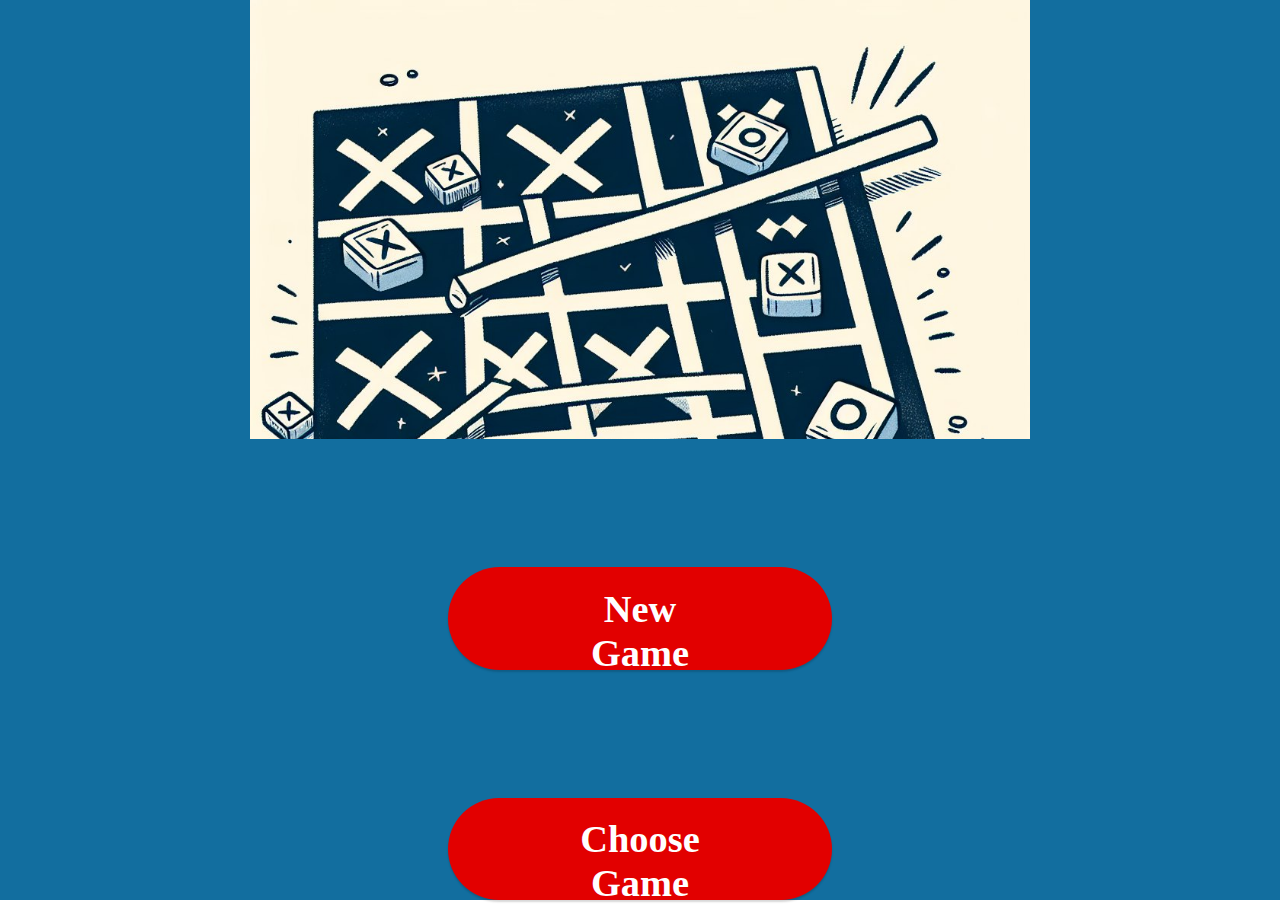
<file: main.html>
<!DOCTYPE html>
<html lang="en">

<head>
  <meta charset="UTF-8">
  <meta name="viewport" content="width=device-width, initial-scale=1.0">
  <meta http-equiv="X-UA-Compatible" content="ie=edge">
  <title>XOGame</title>
  <link rel="stylesheet" href="css/normalize.css" />
  <link rel="stylesheet" href="css/style.css" />
  <link rel="stylesheet" href="css/all.min.css" />
</head>

<body>
  <div class="app">
    <div class="start-game">
      <div id="start-page" class="start-controls">
        <div class="container">
          <div class="home-image">

          </div>
          <button id="new-game">New Game</button>
          <button id="choose-game">Choose Game</button>
        </div>
      </div>
      <div id="new-game-page" class="new-game">
        <div class="container">
          <div class="players">
            <div class="player-1">
              <div class="name">
                <label for="name-1">Your Name</label>
                <input id="name-1" maxLength="10" type="text">
              </div>
              <div class="icon x">
              </div>
              <ul class="colors">
                <li class="active" data-color="#26A2FF"></li>
                <li data-color="#FF2688"></li>
                <li data-color="#FFC026"></li>
                <li data-color="#222"></li>
                <li data-color="#D426FF"></li>
              </ul>
            </div>
            <span class="vs">V/S</span>
            <div class="player-2">
              <div class="name">
                <label for="name-2">Your Name</label>
                <input id="name-2" maxLength="10" type="text">
              </div>
              <div class="icon o">
              </div>
              <ul class="colors">
                <li data-color="#26A2FF"></li>
                <li class="active" data-color="#FF2688"></li>
                <li data-color="#FFC026"></li>
                <li data-color="#222"></li>
                <li data-color="#D426FF"></li>
              </ul>
            </div>
          </div>
          <div class="new-game-controls">
            <button class="back">
              <i class="fa-solid fa-arrow-left"></i>
            </button>
            <button class="start">Start</button>

          </div>
        </div>
      </div>
      <div id="choose-game-page" class="choose-game">
        <div class="container">
          <button class="back">
            <i class="fa-solid fa-arrow-left"></i>
          </button>
          <div class="no-data">There are no results !</div>

        </div>
      </div>

    </div>

    <div class="main-game">
      <div class="container">
        <div class="player-info">
          <div class="player-1">
            <i>X</i>
            <p class="name  ">Player-1:</p>
          </div>
          <div class="player-2 namo">
            <i>O</i>
            <p class="name">Player-2:</p>
          </div>
        </div>
        <div class="game">
          <div class="col"></div>
          <div class="col"></div>
          <div class="col"></div>
          <div class="col"></div>
          <div class="col"></div>
          <div class="col"></div>
          <div class="col"></div>
          <div class="col"></div>
          <div class="col"></div>
        </div>
        <div class="game-controls">
          <button class="home">
            <i class="fa-solid fa-house"></i>
          </button>
          <button class="playe-again">
            Restart
          </button>
        </div>

      </div>
    </div>
    <div class="game-end">
      <div class="overly">
        <div class="container">
          <div class="end-content">
            <div class="winner">
              <div class="x-winner">
              </div>
              <div class="o-winner">
                
              </div>
              <div class="tie ">
              
                <p>TIE</p>
                <p>0 : 0</p>
              </div>
            </div>
            <div class="end-controls">
              <button class="play-again">Play Again</button>
              <button class="home">
                <i class="fa-solid fa-house"></i>
              </button>
            </div>
          </div>
        </div>
      </div>
    </div>
  </div>

  <script src="js/app.js"></script>
</body>

</html>
</file>
<file: css/style.css>
/* Start  Variables */

:root {
  --color-player-one: #26A2FF;
  --color-player-two: #FF2688;
  --transition-duration: .2s;
}

/* End  Variables */
/* Start Components */
button {
  border: none !important;
  background-color: gold;
  padding: calc(var(--width) / 60) calc(var(--width) / 10);
  border-radius: calc(var(--width) / 20);
  box-shadow: 0px 2px 2px 0px #00000029;
  transition: var(--transition-duration);
  font-size: calc(var(--width) / 20);
}
button:active {
  transform: scale(0.9);
  box-shadow: 0px 0px 0px 0px #00000029;
}
/* End Components */

/* Start Global Rule */


* {
  -webkit-box-sizing: border-box;
  -moz-box-sizing: border-box;
  box-sizing: border-box;
  padding: 0px;
  margin: 0px;
}



ul {
  list-style: none;
}

body {
  background-color: #fff;
}

.container {
  margin-left: auto;
  margin-right: auto;
  margin-top: 0px;
  margin-bottom: 0px;
  /* padding: 0px 15px; */

}

@media (max-width: 600px) {
  .container {
    --width: calc(100vw - 30px);
  }
}

/* Small Screens */

@media (min-width: 768px) {
  .container {
    --width: 750px;
  }
}

/* Medium Screens */

@media (min-width: 992px) {
  .container {
    --width: 970px;
  }
}

/* Large Screens */

@media (min-width: 1200px) {
  .container {
    --width: 1170px;
  }
}

/* End Global Rule */

/* start The start controls */
.container {
  width: var(--width);
  height: 100vh;
  display: flex;
  align-items: center;
}
.start-game .start-controls {
  background: #126E9F;
}
.start-game .start-controls .container {
  display: flex;
  flex-direction: column;
  justify-content: center;
  align-items: center;
  gap: 10vmax;
  

}

.start-game .start-controls .container .home-image {
  width: calc(var(--width) /1.5);
  height: calc(var(--width) / 1.5);
  background-image: url("../images/home.jpg");
  background-size: cover;

}
.start-game .start-controls button {
  background-color: #E20000;
  color: white;
  width: 30vmax;
  height: 8vmax;
  border-radius: 5vmax;
  font-weight: bold;
  font-size: 3vmax;
  transition: transform var(--transition-duration);
}



/* End The start Controls */
/* start new game */
.new-game {
  display: none;
}

.new-game .container {
  font-size: calc(var(--width) / 28);
  flex-direction: column;
  justify-content: center
}

.players {
  width: 100%;
  display: flex;
  justify-content: space-between;
  align-items: center;
}

.players>div {
  width: 40%;
  display: flex;
  flex-direction: column;
  align-items: center;
  gap: calc(var(--width) / 20);
}

.players>div .icon.x {
  background-color: var(--color-player-one);
}

.players>div .icon.o {
  background-color: var(--color-player-two);
}

.players>div .icon {
  position: relative;
}

.players>div .icon.x::before {
  content: "";
  position: absolute;
  left: 50%;
  width: calc(var(--width) / 14);
  height: 100%;
  background-color: #fff;
  transform: translateX(-50%) rotate(45deg);
}

.players>div .icon.x::after {
  content: "";
  position: absolute;
  left: 50%;
  width: calc(var(--width) / 14);
  height: 100%;
  background-color: #fff;
  transform: translateX(-50%) rotate(-45deg);
}

.players>div .icon.o::before {
  content: "";
  position: absolute;
  left: 50%;
  top: 50%;
  width: calc(var(--width) / 8);
  height: calc(var(--width) / 8);
  border: calc(var(--width) / 14) solid #fff;
  transform: translate(-50%, -50%);
  border-radius: 50%;
}

.players>div .name input {
  width: 100%;
  display: block;
}

.players>div .name span {
  display: inline-block;
  color: red;
  margin-top: calc(var(--width) / 40);
}

.players>div .name input {
  outline: none;
  border: solid 1px #222;
  padding: 5px;
  box-shadow: 0px 2px 2px 0px #0000003D;
}

.players>div .name input:focus {
  box-shadow: 0px 0px 0px 0px #0000003D;
}

.players>div .icon {
  width: calc(var(--width) / 3);
  height: calc(var(--width) / 3);
  background-color: #eee;
}

.players>div .colors {
  width: 100%;
  display: grid;
  grid-template-columns: repeat(5, calc(var(--width) / 12));
  height: calc(var(--width) / 12);
  justify-content: space-between;
  gap: calc(var(--width) / 50);
  overflow: auto;

}

.players>div .colors li {
  height: 100%;
  background-color: #222;
  display: inline-block;
  transition: var(--transition-duration)
}

.players>div .colors li.active {
  border-radius: 50%;
  border: calc(var(--width) / 200) solid #222;
}

.players>div .colors li:first-child {
  background-color: #26A2FF;
}

.players>div .colors li:nth-child(2) {
  background-color: #FF2688;
}

.players>div .colors li:nth-child(3) {
  background-color: #FFC026;
}

.players>div .colors li:last-child {
  background-color: #D426FF;
}


.new-game-controls {
  margin-top: calc(var(--width) / 10);
  display: flex;
  justify-content: center;
  gap: calc(var(--width) / 8);
  align-items: center;
  height: calc(var(--width) / 8);

}



/* end new game */

/* start main game */
.main-game {
  display: none;
}

.main-game .container {
  flex-direction: column;
  justify-content: center;
  gap: 30px;
}

.main-game .player-info {
  width: 100%;
  display: flex;
  justify-content: space-between;
  font-size: calc(var(--width) / 20);
  font-weight: bold;
}

.main-game .player-info>div {
  text-align: center;
  color: #9F9F9F;
}

.main-game .player-info>div.turn-x {
  color: var(--color-player-one);
}

.main-game .player-info>div.turn-o {
  color: var(--color-player-two);
}

.main-game .game {
  width: 100%;
  display: grid;
  grid-template-columns: repeat(3,
      calc((var(--width) - 30px) / 3));
  grid-template-rows: repeat(3,
      calc((var(--width) - 30px) / 3));
  gap: 10px;


}

.main-game .game .col {
  background-color: #eee;
  border: calc(var(--width) / 200) solid #222;
  position: relative;
}

.main-game .game .col.active-x::before {
  content: "";
  position: absolute;
  background-color: #fff;
  width: 5vw;
  height: 100%;
  left: 50%;
  transform: translateX(-50%) rotate(45deg);
}

.main-game .game .col.active-x::after {
  content: "";
  position: absolute;
  background-color: #fff;
  width: 5vw;
  height: 100%;
  left: 50%;
  transform: translateX(-50%) rotate(-45deg);
}

.main-game .game .col.x {
  background-color: var(--color-player-one);
}

.main-game .game .col.active-o::before {
  content: "";
  position: absolute;
  border: 5vw solid #fff;
  width: 10vw;
  height: 10vw;
  border-radius: 50%;
  top: 50%;
  left: 50%;
  transform: translate(-50%, -50%);
}

.main-game .game .col.o {
  background-color: var(--color-player-two);
}


/* end main game */
/* start choose-game */
.choose-game {
  display: none;
  
}

.choose-game .container {
  padding: calc(var(--width) / 20) 0px;
  flex-direction: column;
  gap: calc(var(--width) / 20);
}


.choose-game .container .no-data {
  display: none;
  width: 100%;
  background-color: #eee;
  text-align: center;
  padding: calc(var(--width) / 80);
  font-size: calc(var(--width) / 20);
}

.played-games {
  display: flex;
  justify-content: space-between;
  align-items: center;
  width: 100%;
  height: calc(var(--width) / 10);
  font-size: calc(var(--width) / 28);
  border: 2px solid #222;
  
}

.played-games .color {
  width: calc(var(--width) / 10);
  height: 100%;
}

.played-games .color.one {
  background-color: var(--color-player-one);
}

.played-games .color.two {
  background-color: var(--color-player-two);
}

.data-players {
  position: fixed;
  width: 100%;
  height: 100vh;
  left: 0;
  top: 0;
  display: flex;
  align-items: center;
  justify-content: center;
  background-color: #42445A63;
  
}
.data-players .container {
  width: 100%;
  height: fit-content;
  background-color: #fff;
}
.data-players .container>div {
  padding: 0px calc(var(--width) / 12);
  width: var(--width);
  display: flex;
  justify-content: space-between;
  align-items: center;
}

.data-players .container>div>* {
  border-bottom: 2px solid #222;
  text-align: center;
  padding: calc(var(--width) / 80);
  width: calc(var(--width) / 4);
}

.data-players .container .icons {
  height: calc(var(--width) / 4);
}

.data-players .container .icons .x {
  width: calc(var(--width) / 4);
  height: 100%;
  background-color: var(--color-player-one);
  position: relative;
}

.data-players .container .icons .x::before {
  content: "";
  position: absolute;
  background-color: #fff;
  width: calc(var(--width) / 20);
  height: 100%;
  left: 50%;
  transform: translateX(-50%) rotate(45deg);
}

.data-players .container .icons .x::after {
  content: "";
  position: absolute;
  background-color: #fff;
  width: calc(var(--width) / 20);
  height: 100%;
  left: 50%;
  transform: translateX(-50%) rotate(-45deg);
}

.data-players .container .icons .o {
  width: calc(var(--width) / 4);
  height: 100%;
  background-color: var(--color-player-two);
  position: relative;
}

.data-players .container .icons .o::before {
  content: "";
  position: absolute;
  border: calc(var(--width) / 20) solid #fff;
  width: calc(var(--width) / 10);
  height: calc(var(--width) / 10);
  border-radius: 50%;
  top: 50%;
  left: 50%;
  transform: translate(-50%, -50%);
}

.data-players .container .date {
  justify-content: center;
}

/* end choose-game */
/* start game end */
.app {
  position: relative;
}

.game-end {
  display: none;
  width: 100vw;
  height: 100vh;
  position: absolute;
  top: 0;
  left: 0;
}

.game-end .overly {
  width: 100%;
  height: 100%;
  background-color: #0000009C;
  position: relative;
  z-index: 0;
}

.end-content {
  display: flex;
  flex-direction: column;
  align-items: center;
  width: 100%;
  height: var(--width);
  gap: calc(var(--width) / 12);
}

.end-content .winner {
  min-width: 50%;
  height: 50%;
  display: flex;
  align-items: center;
}


.end-content .winner > div {
  width: 100%;
  height: fit-content;
  display: none;
  padding: calc(var(--width) / 30);
  text-align: center;
  font-size: calc(var(--width) / 10);
  font-weight: bold;
  color: white;
  background-color: #222;
  position: relative;
}
.end-content .winner > div span {
  font-size: calc(var(--width) / 18);
  color: gold;
}
.end-content .winner > div::before {
  content: "";
  position: absolute;
  top: 0;
  left: 0;
  background: gold;
  width: 100%;
  height: 100%;
  z-index: -1;
  animation: coloring .8s infinite, bef .5s forwards;
}
.end-content .winner >div::after {
  content: "";
  position: absolute;
  top: 0;
  left: 0;
  background: gold;
  width: 100%;
  height: 100%;
  z-index: -1;
  animation: coloring .5s infinite, aft .5s forwards;
}
@keyframes aft {
  to {
    transform: skew(-20deg, -20deg);
    
  }
}
@keyframes bef {
  to {
    transform: skew(20deg, 20deg);
    
  }
}

@keyframes coloring {
  to {
    filter: hue-rotate(360deg)
  }
}
/* .end-content .winner .x-winner {
  background-image: url("../images/x-winner.jpg");
  background-size: cover;
} */


/* .end-content .winner .o-winner {
  background-image: url("../images/o-winner.jpg");
  background-size: cover;
} */

/* .end-content .winner .tie{
  background-image: url("../images/tie.jpg");
  background-size: cover;
} */
.end-content .winner .x-winner.active-x,
.end-content .winner .o-winner.active-o ,
.end-content .winner .tie.active{
  display: block;
}

.end-controls {
  display: flex;
  flex-direction: column;
  align-items: center;
  font-size: calc(var(--width) / 16);
  gap: calc(var(--width) / 14);
}

/* end game end */
</file>
